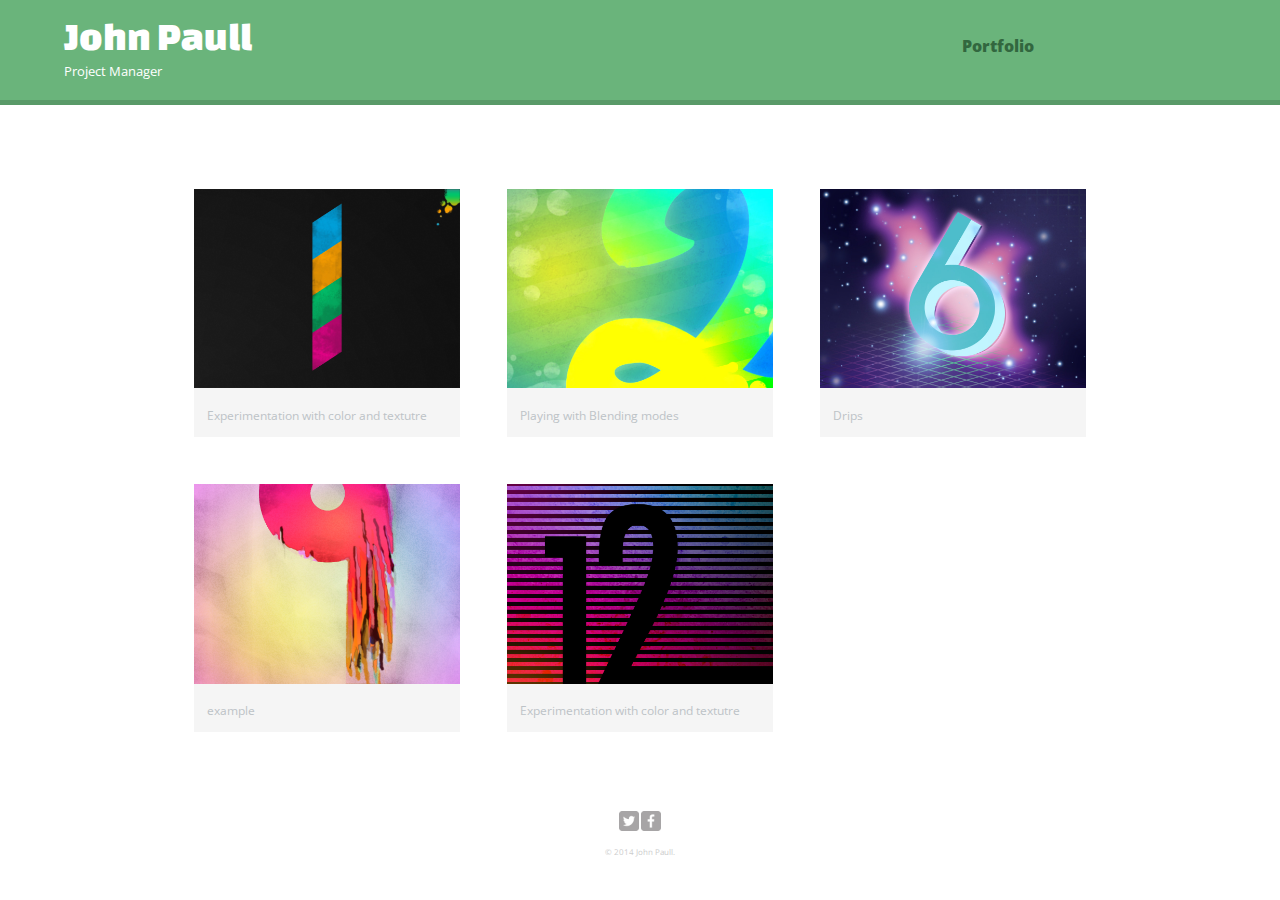
<file: index.html>
<!DOCTYPE html>
<html>
  <head>
    <meta charset = "UTF-8">
    <title>John Paull | Project Manager</title>
    <link rel="stylesheet" href="css/normalize.css">
    <link href='http://fonts.googleapis.com/css?family=Changa+One|Open+Sans:400italic,700italic,400,700,800' rel='stylesheet' type='text/css'>
    <link rel="stylesheet" href="css/main.css">
    <link rel="stylesheet" href="css/responsive.css">
    <meta name="viewport" content="width=device-width, inital-scale=1.0">
  
  </head>
  
  <body>
  
    <header>
      <a href="index.html" id="logo">
        <h1>John Paull</h1>
        <h2>Project Manager</h2>
      </a>
      
      <nav>
      <ul>
        <li><a href="index.html" class="selected">Portfolio</a></li>
        <li><a href="about.html">About</a></li>
        <li><a href="contact.html">Contact</a></li>
      </ul>
      </nav>
      
    </header>
    
    <div id="wrapper">
      <section>
        <ul id="gallery">
        <li>
           <a href ="img/numbers-01.jpg">
            <img src="img/numbers-01.jpg" alt=""> 
            <p>Experimentation with color and textutre</p> 
           </a>
         </li>
          
            <li>
           <a href ="img/numbers-02.jpg">
            <img src="img/numbers-02.jpg" alt=""> 
            <p>Playing with Blending modes</p> 
           </a>
         </li>
          
            <li>
           <a href ="img/numbers-06.jpg">
            <img src="img/numbers-06.jpg" alt=""> 
            <p>Drips</p> 
           </a>
         </li>
          
            <li>
           <a href ="img/numbers-09.jpg">
            <img src="img/numbers-09.jpg" alt=""> 
            <p>example</p> 
           </a>
         </li>
          
            <li>
           <a href ="img/numbers-12.jpg">
           <img src="img/numbers-12.jpg" alt=""> 
           <p>Experimentation with color and textutre</p> 
           </a>
         </li>
        </ul>
      </section>
     
      
      <footer>
        <a href="http://www.twitter.com"><img src="img/twitter-wrap.png" alt="Twitter Logo" class= "social-icon"></a>
        <a href="http://www.facebook.com"><img src="img/facebook-wrap.png" alt="Facebook Logo" class="social-icon"></a>
        <p>&copy; 2014 John Paull.</p>
      </footer>
    </div>
  </body>
</html>
</file>
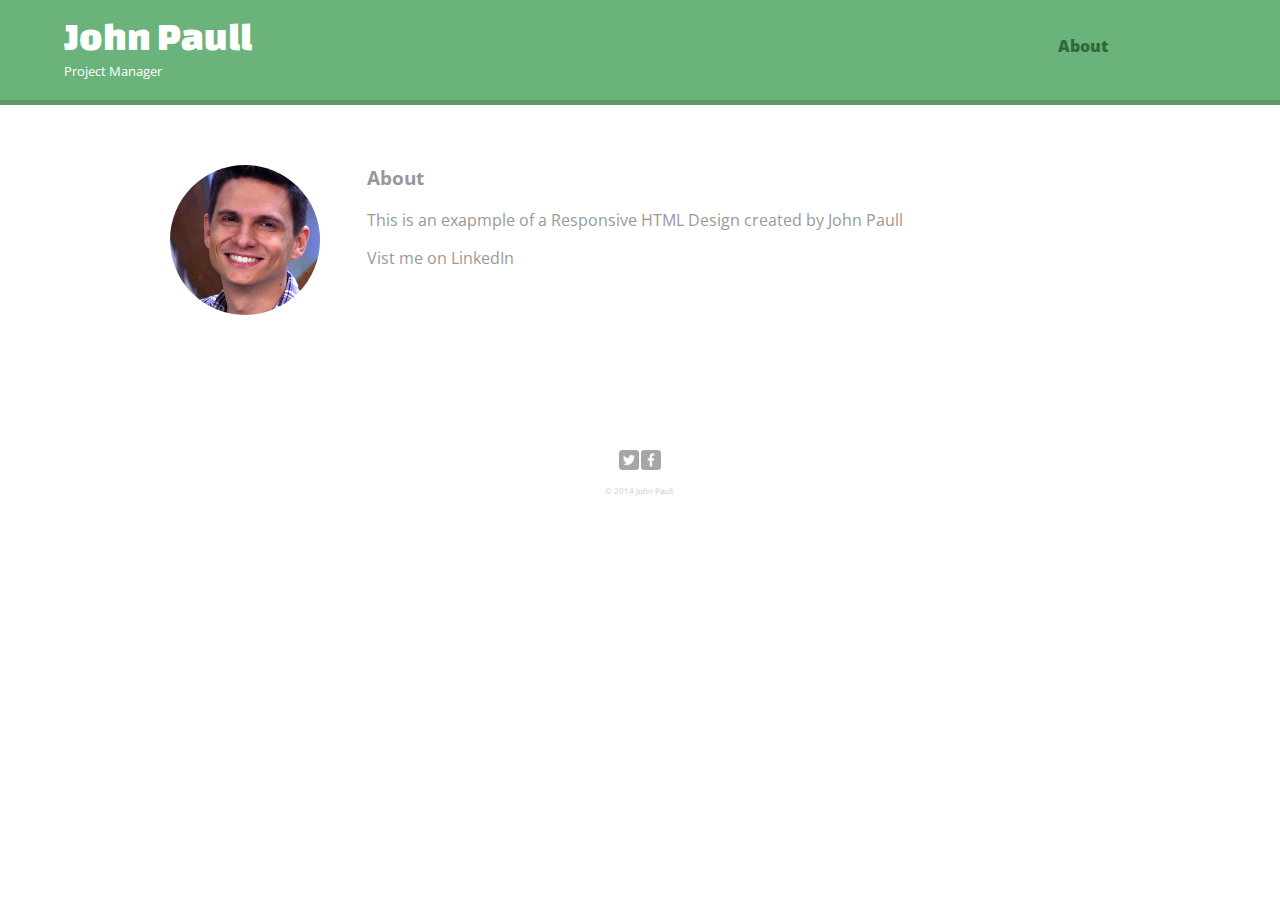
<file: about.html>
<!DOCTYPE html>
<html>
  <head>
    <meta charset = "UTF-8">
    <title>John Paull | Project Manager</title>
    <link rel="stylesheet" href="css/normalize.css">
    <link href='http://fonts.googleapis.com/css?family=Changa+One|Open+Sans:400italic,700italic,400,700,800' rel='stylesheet' type='text/css'>
    <link rel="stylesheet" href="css/main.css">
    <link rel="stylesheet" href="css/responsive.css">
     <meta name="viewport" content="width=device-width, inital-scale=1.0">
  
  </head>
  
  <body>
  
    <header>
      <a href="index.html" id="logo">
        <h1>John Paull</h1>
        <h2>Project Manager</h2>
      </a>
      
      <nav>
      <ul>
        <li><a href="index.html">Portfolio</a></li>
        <li><a href="about.html" class ="selected">About</a></li>
        <li><a href="contact.html">Contact</a></li>
      </ul>
      </nav>
      
    </header>
    
    <div id="wrapper">
     
      <section>
        <img src="img/nick.jpg" alt="photo of nick pettit" class="profile-photo">
        <h3>About</h3>
        <p>This is an exapmple of a Responsive HTML Design created by John Paull</p>
        
        <p>Vist me on LinkedIn</p>
        
  
      </section>
     
      
      <footer>
        <a href="http://www.twitter.com"><img src="img/twitter-wrap.png" alt="Twitter Logo" class= "social-icon"></a>
        <a href="http://www.facebook.com"><img src="img/facebook-wrap.png" alt="Facebook Logo" class="social-icon"></a>
        <p>&copy; 2014 John Paull.</p>
      </footer>
    </div>
  </body>
</html>
</file>
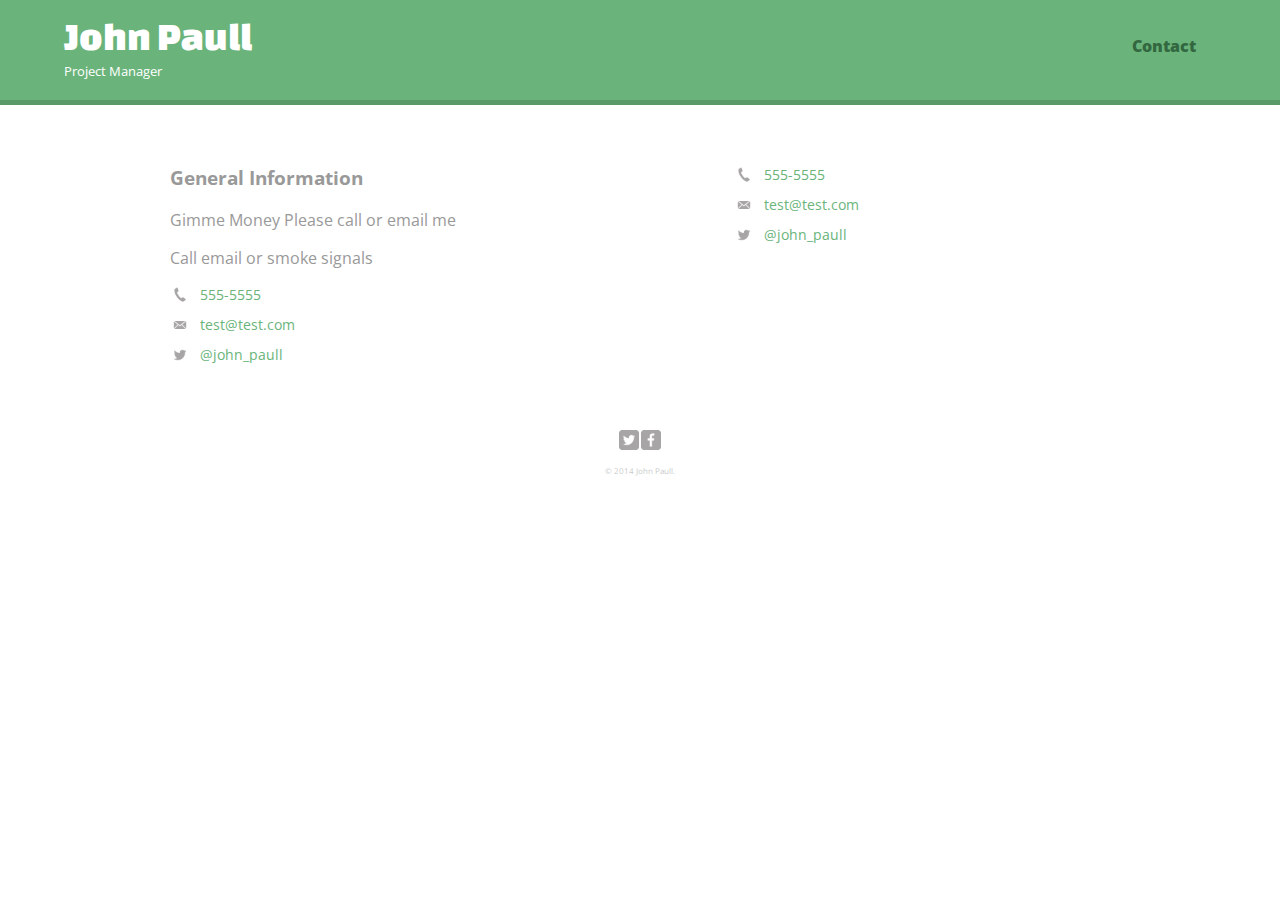
<file: contact.html>
<!DOCTYPE html>
<html>
  <head>
    <meta charset = "UTF-8">
    <title>John Paull | Project Manager</title>
    <link rel="stylesheet" href="css/normalize.css">
    <link href='http://fonts.googleapis.com/css?family=Changa+One|Open+Sans:400italic,700italic,400,700,800' rel='stylesheet' type='text/css'>
    <link rel="stylesheet" href="css/main.css">
    <link rel="stylesheet" href="css/responsive.css">
    <meta name="viewport" content="width=device-width, inital-scale=1.0">
  
  </head>
  
  <body>
  
    <header>
      <a href="index.html" id="logo">
        <h1>John Paull</h1>
        <h2>Project Manager</h2>
      </a>
      
      <nav>
      <ul>
        <li><a href="index.html">Portfolio</a></li>
        <li><a href="about.html" >About</a></li>
        <li><a href="contact.html"class ="selected">Contact</a></li>
      </ul>
      </nav>
      
    </header>
    
    <div id="wrapper">
     
      <section id = "primary">
        <h3>General Information</h3>
        <p>Gimme Money Please call or email me</p>
        
        <p> Call email or smoke signals </p>
        <ul class="contact-info">
          <li class="phone"><a href="tel:555-5555">555-5555</a></li>
          <li class="mail"><a href="mailto:test@test.com">test@test.com</a></li>
          <li class="twitter"><a href="http://www.twitter.com/intent/tweet?screen_name=">@john_paull</a></li>
        </ul>
  
      </section>
      
      <section id="secondary">
      <ul class="contact-info">
          <li class="phone"><a href="tel:555-5555">555-5555</a></li>
          <li class="mail"><a href="mailto:test@test.com">test@test.com</a></li>
          <li class="twitter"><a href="http://www.twitter.com/intent/tweet?screen_name=">@john_paull</a></li>
      </section>
     
      
      <footer>
        <a href="http://www.twitter.com"><img src="img/twitter-wrap.png" alt="Twitter Logo" class= "social-icon"></a>
        <a href="http://www.facebook.com"><img src="img/facebook-wrap.png" alt="Facebook Logo" class="social-icon"></a>
        <p>&copy; 2014 John Paull.</p>
      </footer>
    </div>
  </body>
</html>
</file>
<file: css/main.css>
/*****************************************
GENERAL
*****************************************/

body {
  font-family: 'Open Sans', sans-serif;
}


#wrapper{
  max-width: 940px;
  margin: 0 auto;
  padding: 0 5%;
}

a {
  text-decoration: none;
}

img {
  max-width: 100%;
}

/*****************************************
HEADING
*****************************************/
header {
  float: left;
  margin: 0 0 30px 0;
  padding: 5px 0 0 0;
  width: 100%;
}

#logo {
  text-align: center;
  margin: 0;
}

h1 {
  font-family: 'Changa One', sans-serif;
  margin: 15px 0;
  font-size: 1.75em;
  font-weight: normal;
  line-height:0.8em;
}

h2 {
  font-size: 0.75em;
  margin: -5px 0 0;
  font-weight:normal;
}

h3 {
  margin: 0 0 1em 0;
}


/*****************************************
NAVIGATION
*****************************************/

nav {
text-align: center;
padding: 10px 0;
margin:20px 0 0;
}

nav ul {
  padding: 0;
  margin: 0 10px;
  list-style: none;
}

nav li {
  display: inline-block;
}

nav a {
  font-weight: 800;
  padding: 15px 10px;
}

/*****************************************
FOOTER
*****************************************/

footer {
  font-size:0.5em;
  text-align:center;
  clear: both;
  padding-top: 50px;
  color: #ccc;
}

.social-icon {
  width: 20px;
  height: 20px;
  margin: 5px 0;
}

/*****************************************
PAGE PORTFOLIO
*****************************************/

#gallery {
  margin: 0;
  padding: 0;
  list-style: none;
}

#gallery li {
  float:left;
  width: 45%;
  margin: 2.5%;
  background-color: #f5f5f5;
  color: #bdc3c7;
}

#gallery li a p {
  margin: 0;
  padding: 5%;
  font-size: 0.75em;
  color: #bdc3c7;
}


/*****************************************
PAGE: ABOUT
*****************************************/
.profile-photo {
  display: block;
  max-width: 150px;
  margin: 0 auto 30px;
  border-radius: 100%;
}

/*****************************************
PAGE: CONTACT
*****************************************/
.contact-info {
  list-style: none;
  padding:0; 
  margin: 0;
  font-size: 0.9em;
}

.contact-info a {
  display: block;
  min-height: 20px;
  background-repeat:no-repeat;
  background-size:20px 20px;
  padding: 0 0 0 30px;
  margin: 0 0 10px;
}

.contact-info li.phone a {
  background-image: url('../img/phone.png');
}

.contact-info li.mail a {
background-image: url('../img/mail.png');
}

.contact-info li.twitter a {
  background-image: url('../img/twitter.png');

}





/*****************************************
COLOR
*****************************************/


/* site body */
body {
  background-color: #fff;
  color: #999;
}


/* Green header */
header {
  background: #6ab47b;
  border-color:#599a68;
}
 

/* Nav Background Mobile */
nav {
  background: #599a68;
}

/* nav links */
nava a, nav a:visited {
  color: #fff;
}

/* logo text */
  h1, h2 {
    color: #fff;
 }


/* link color */
a {
  color: #6ab47b;
}


/* selected nav link color */
nav a.selected, nav a:hover {
 color: #32673f; 
}
</file>
<file: css/responsive.css>
@media screen and (min-width: 480px) {
  
  /*****************************************
  TWO COLUMN LAYOUT
  *****************************************/  
  
  #primary {
    width: 50%;
    float: left;
  }
  
  #secondary {
    width: 40%;
    float: right;
  }


 /*****************************************
  THREE COLUMN LAYOUT
  *****************************************/

#gallery li {
  width: 28.333333%;
}

#gallery li:nth-child(4n) {
  clear: left;
}

  /*****************************************
 About Page
  *****************************************/  

  .profile-photo {
  float: left;
  margin: 0 5% 80px 0;
    }
  


}

@media screen and (min-width: 660px) {
  
   /*****************************************
 HEADER 
  *****************************************/  
nav {
    background: none;
    float: right;
    font: 1.125em;
    margin-right: 5%;
    text-align:right;
    width: 45%
  }
  
  #logo {
    float: left;
    margin-left: 5%;
    text-align: left;
    width: 45%
  }
  
  h1 {
    font-size:2.5em
  }
  
  h2 {
    font-size: 0.825em;
    margin-bottom: 20px;
  }
  
  header {
    border-bottom: 5px solid #599a68;
    margin-bottom: 60px;
  }
  
    
  
  }
</file>
